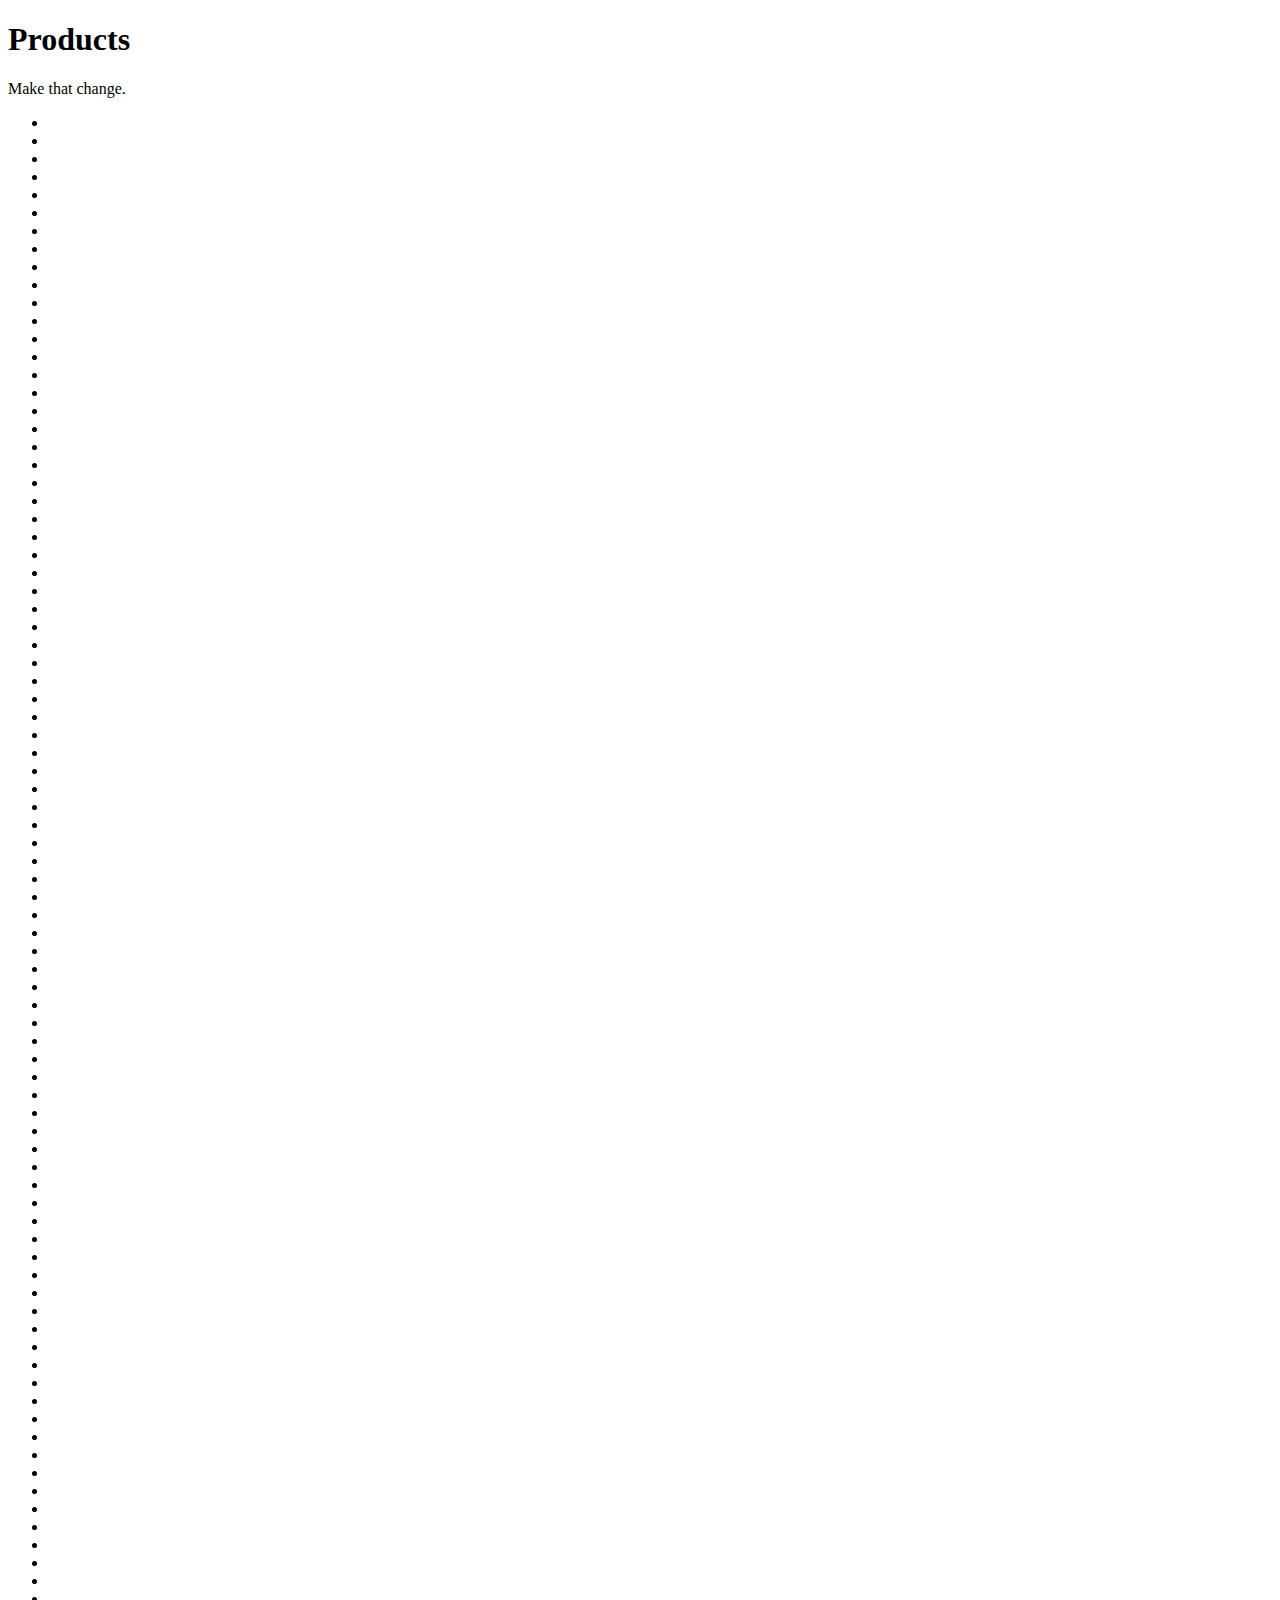
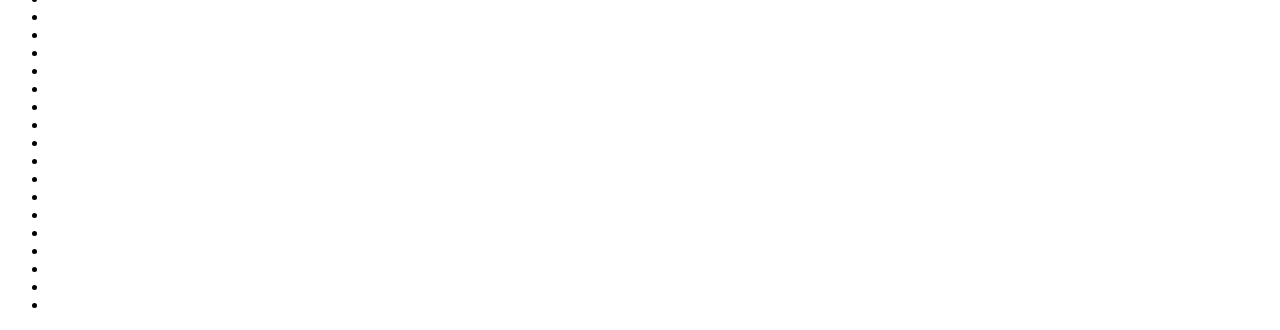
<file: products.html>
<!DOCTYPE html>
<html lang="en">
  <head>
    <meta charset="UTF-8" />
    <meta name="viewport" content="width=device-width, initial-scale=1.0" />
    <title>Products</title>
  </head>
  <body>
    <h1>Products</h1>
    <div></div>
    <span>Make that change.</span>
    <ul>
      <li><a href=""></a></li>
      <li><a href=""></a></li>
      <li><a href=""></a></li>
      <li><a href=""></a></li>
      <li><a href=""></a></li>
      <li><a href=""></a></li>
      <li><a href=""></a></li>
      <li><a href=""></a></li>
      <li><a href=""></a></li>
      <li><a href=""></a></li>
      <li><a href=""></a></li>
      <li><a href=""></a></li>
      <li><a href=""></a></li>
      <li><a href=""></a></li>
      <li><a href=""></a></li>
      <li><a href=""></a></li>
      <li><a href=""></a></li>
      <li><a href=""></a></li>
      <li><a href=""></a></li>
      <li><a href=""></a></li>
      <li><a href=""></a></li>
      <li><a href=""></a></li>
      <li><a href=""></a></li>
      <li><a href=""></a></li>
      <li><a href=""></a></li>
      <li><a href=""></a></li>
      <li><a href=""></a></li>
      <li><a href=""></a></li>
      <li><a href=""></a></li>
      <li><a href=""></a></li>
      <li><a href=""></a></li>
      <li><a href=""></a></li>
      <li><a href=""></a></li>
      <li><a href=""></a></li>
      <li><a href=""></a></li>
      <li><a href=""></a></li>
      <li><a href=""></a></li>
      <li><a href=""></a></li>
      <li><a href=""></a></li>
      <li><a href=""></a></li>
      <li><a href=""></a></li>
      <li><a href=""></a></li>
      <li><a href=""></a></li>
      <li><a href=""></a></li>
      <li><a href=""></a></li>
      <li><a href=""></a></li>
      <li><a href=""></a></li>
      <li><a href=""></a></li>
      <li><a href=""></a></li>
      <li><a href=""></a></li>
      <li><a href=""></a></li>
      <li><a href=""></a></li>
      <li><a href=""></a></li>
      <li><a href=""></a></li>
      <li><a href=""></a></li>
      <li><a href=""></a></li>
      <li><a href=""></a></li>
      <li><a href=""></a></li>
      <li><a href=""></a></li>
      <li><a href=""></a></li>
      <li><a href=""></a></li>
      <li><a href=""></a></li>
      <li><a href=""></a></li>
      <li><a href=""></a></li>
      <li><a href=""></a></li>
      <li><a href=""></a></li>
      <li><a href=""></a></li>
      <li><a href=""></a></li>
      <li><a href=""></a></li>
      <li><a href=""></a></li>
      <li><a href=""></a></li>
      <li><a href=""></a></li>
      <li><a href=""></a></li>
      <li><a href=""></a></li>
      <li><a href=""></a></li>
      <li><a href=""></a></li>
      <li><a href=""></a></li>
      <li><a href=""></a></li>
      <li><a href=""></a></li>
      <li><a href=""></a></li>
      <li><a href=""></a></li>
      <li><a href=""></a></li>
      <li><a href=""></a></li>
      <li><a href=""></a></li>
      <li><a href=""></a></li>
      <li><a href=""></a></li>
      <li><a href=""></a></li>
      <li><a href=""></a></li>
      <li><a href=""></a></li>
      <li><a href=""></a></li>
      <li><a href=""></a></li>
      <li><a href=""></a></li>
      <li><a href=""></a></li>
      <li><a href=""></a></li>
      <li><a href=""></a></li>
      <li><a href=""></a></li>
      <li><a href=""></a></li>
      <li><a href=""></a></li>
      <li><a href=""></a></li>
      <li><a href=""></a></li>
    </ul>
  </body>
</html>
</file>
